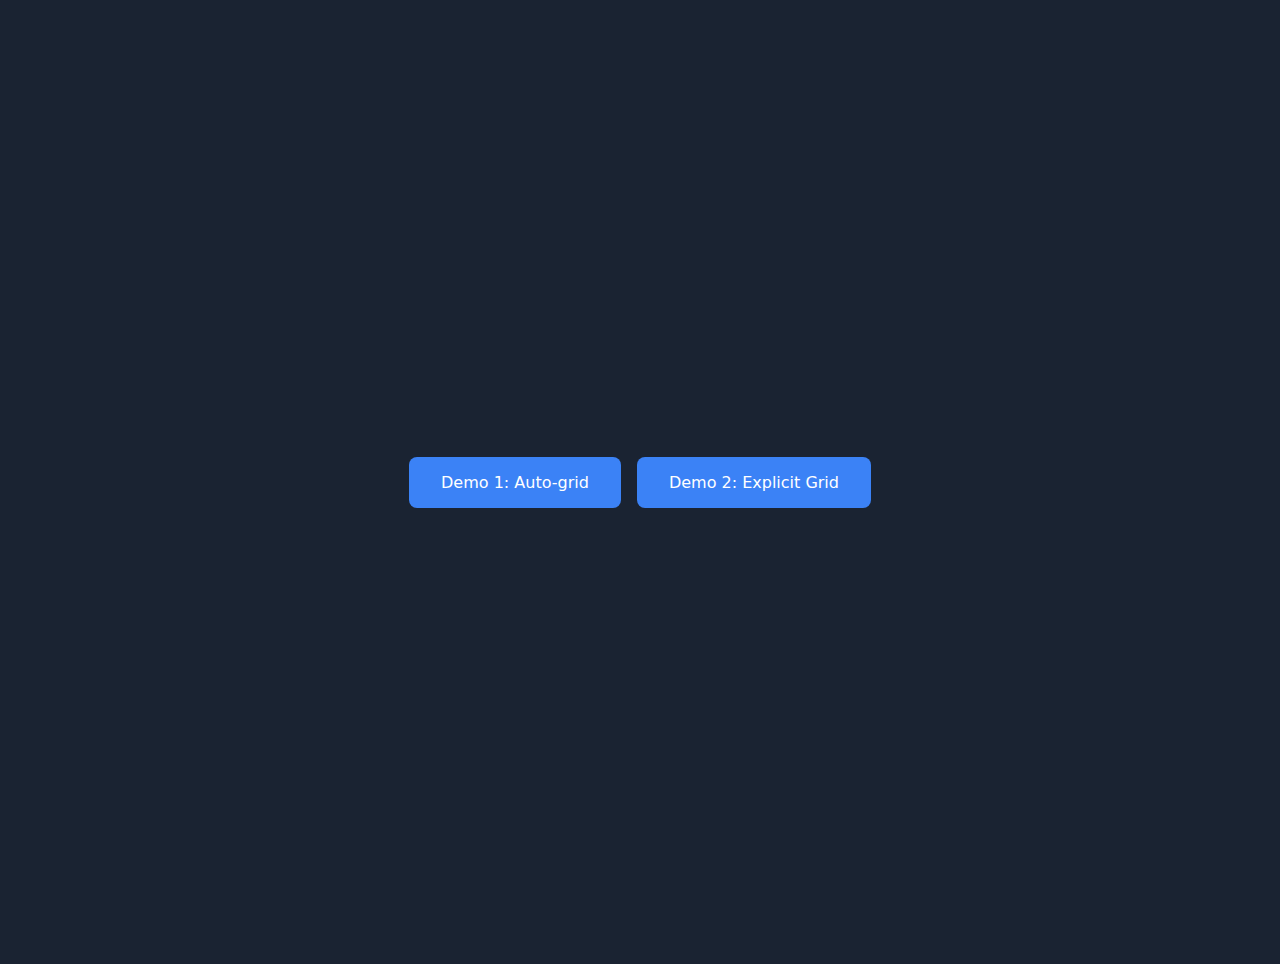
<file: index.html>
<!doctype html>
<html lang="en">
  <head>
    <meta charset="UTF-8" />
    <meta name="viewport" content="width=device-width, initial-scale=1" />
    <title>Bento Grid Layout Demos</title>
    <link rel="stylesheet" href="styles.css" />
  </head>
  <body>
    <div class="container">
      <div class="demos">
        <a href="demo1/index.html">Demo 1: Auto-grid</a>
        <a href="demo2/index.html">Demo 2: Explicit Grid</a>
      </div>
    </div>
  </body>
</html>
</file>
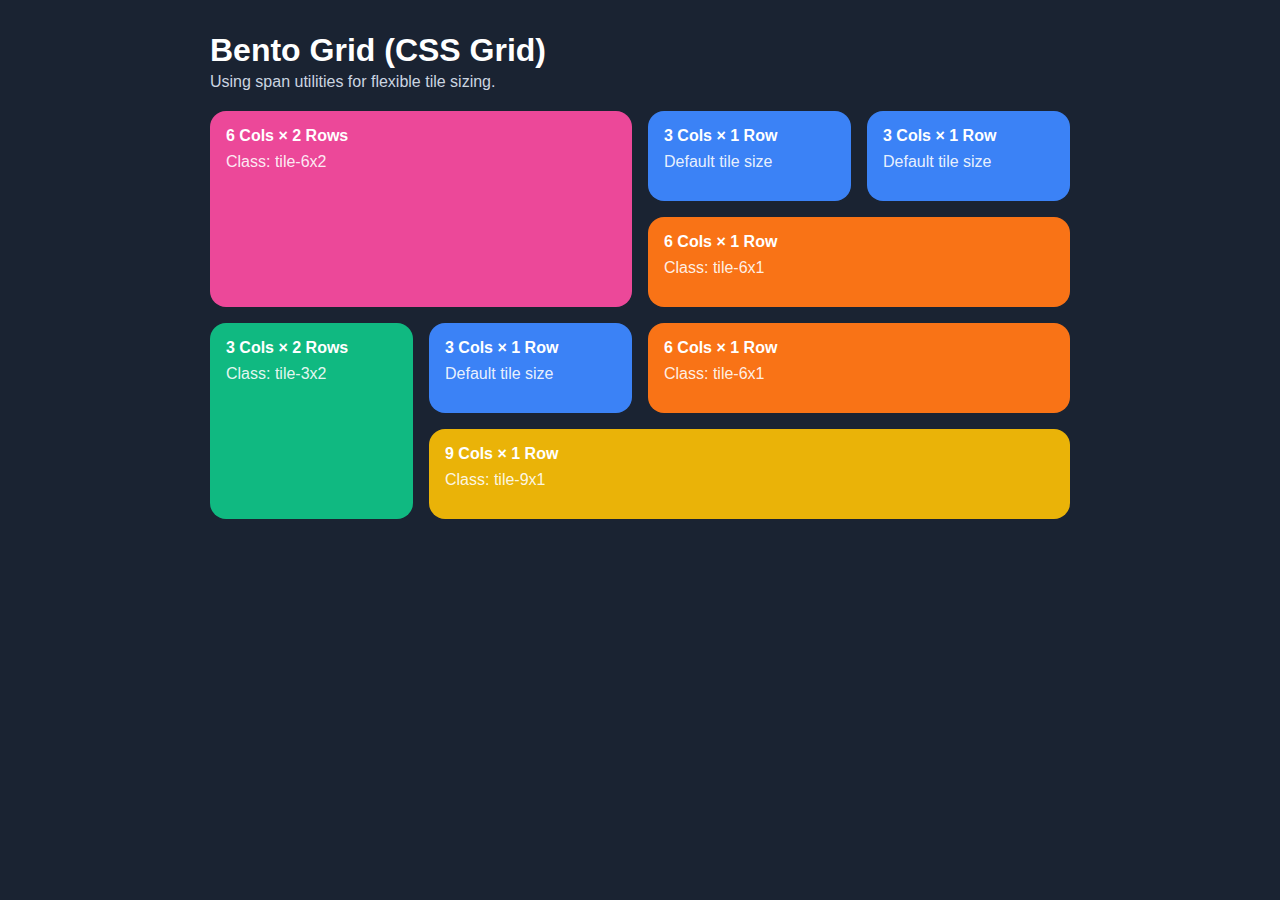
<file: demo1/index.html>
<!doctype html>
<html lang="en">
  <head>
    <meta charset="UTF-8" />
    <meta name="viewport" content="width=device-width, initial-scale=1" />
    <title>Bento Grid – Span Utilities Demo</title>

    <link rel="stylesheet" href="styles.css" />
  </head>
  <body>
    <main class="page">
      <header class="header">
        <h1>Bento Grid (CSS Grid)</h1>
        <p>Using span utilities for flexible tile sizing.</p>
      </header>

      <section class="bento">
        <article class="tile tile-6x2">
          <h2>6 Cols × 2 Rows</h2>
          <p>Class: tile-6x2</p>
        </article>

        <article class="tile">
          <h2>3 Cols × 1 Row</h2>
          <p>Default tile size</p>
        </article>

        <article class="tile tile-6x1">
          <h2>6 Cols × 1 Row</h2>
          <p>Class: tile-6x1</p>
        </article>

        <article class="tile">
          <h2>3 Cols × 1 Row</h2>
          <p>Default tile size</p>
        </article>

        <article class="tile tile-3x2">
          <h2>3 Cols × 2 Rows</h2>
          <p>Class: tile-3x2</p>
        </article>

        <article class="tile">
          <h2>3 Cols × 1 Row</h2>
          <p>Default tile size</p>
        </article>

        <article class="tile tile-6x1">
          <h2>6 Cols × 1 Row</h2>
          <p>Class: tile-6x1</p>
        </article>

        <article class="tile tile-9x1">
          <h2>9 Cols × 1 Row</h2>
          <p>Class: tile-9x1</p>
        </article>
      </section>
    </main>
  </body>
</html>
</file>
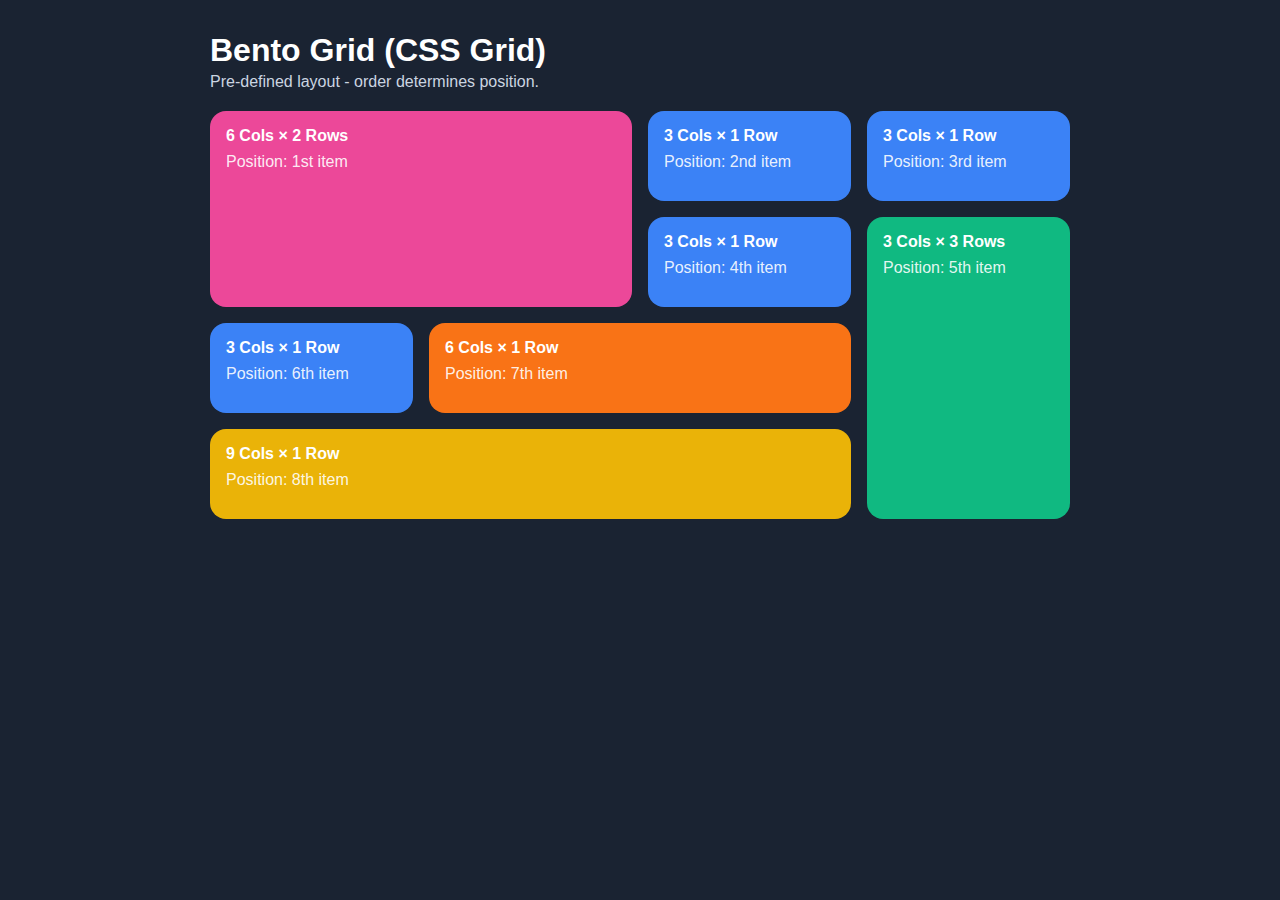
<file: demo2/index.html>
<!doctype html>
<html lang="en">
  <head>
    <meta charset="UTF-8" />
    <meta name="viewport" content="width=device-width, initial-scale=1" />
    <title>Bento Grid – Pre-defined Layout Demo</title>

    <link rel="stylesheet" href="styles.css" />
  </head>
  <body>
    <main class="page">
      <header class="header">
        <h1>Bento Grid (CSS Grid)</h1>
        <p>Pre-defined layout - order determines position.</p>
      </header>

      <section class="bento">
        <article class="tile">
          <h2>6 Cols × 2 Rows</h2>
          <p>Position: 1st item</p>
        </article>

        <article class="tile">
          <h2>3 Cols × 1 Row</h2>
          <p>Position: 2nd item</p>
        </article>

        <article class="tile">
          <h2>3 Cols × 1 Row</h2>
          <p>Position: 3rd item</p>
        </article>

        <article class="tile">
          <h2>3 Cols × 1 Row</h2>
          <p>Position: 4th item</p>
        </article>

        <article class="tile">
          <h2>3 Cols × 3 Rows</h2>
          <p>Position: 5th item</p>
        </article>

        <article class="tile">
          <h2>3 Cols × 1 Row</h2>
          <p>Position: 6th item</p>
        </article>

        <article class="tile">
          <h2>6 Cols × 1 Row</h2>
          <p>Position: 7th item</p>
        </article>

        <article class="tile">
          <h2>9 Cols × 1 Row</h2>
          <p>Position: 8th item</p>
        </article>
      </section>
    </main>
  </body>
</html>
</file>
<file: styles.css>
body {
  margin: 0;
  font-family: ui-sans-serif, system-ui, -apple-system, Segoe UI, Roboto,
    Helvetica, Arial;
  background: #1a2332;
  color: #ffffff;
  min-height: 100vh;
  display: flex;
  align-items: center;
  justify-content: center;
  padding: 2rem;
}

.container {
  text-align: center;
}

.demos {
  display: flex;
  gap: 1rem;
  justify-content: center;
  flex-wrap: wrap;
}

a {
  background: #3b82f6;
  color: #ffffff;
  padding: 1rem 2rem;
  border-radius: 0.5rem;
  text-decoration: none;
  display: inline-block;
}

a:hover {
  background: #2563eb;
}
</file>
<file: demo1/styles.css>
* {
  box-sizing: border-box;
}

body {
  margin: 0;
  font-family: Arial, sans-serif;
  background: #1a2332;
  color: #ffffff;
}

.page {
  max-width: 900px;
  margin: 0 auto;
  padding: 2rem 1.25rem 4rem;
}

.header h1 {
  margin: 0 0 0.25rem;
  color: #ffffff;
}

.header p {
  margin: 0 0 1.25rem;
  color: #cbd5e1;
}

/* --- Bento grid --- */
.bento {
  display: grid;
  gap: 1rem;
  grid-template-columns: repeat(12, minmax(0, 1fr));
  grid-auto-rows: 90px;
  grid-auto-flow: dense;
}

/* Base tile */
.tile {
  padding: 1rem;
  border-radius: 1rem;
  background: #3b82f6;
  color: #ffffff;

  grid-column: span 3;
  grid-row: span 1;
}

.tile h2 {
  margin: 0 0 0.35rem;
  font-size: 1rem;
  color: #ffffff;
}

.tile p {
  margin: 0;
  color: rgba(255, 255, 255, 0.9);
  line-height: 1.4;
}

/* --- Tile utilities (desktop) --- */
.tile-6x2 {
  grid-column: span 6;
  grid-row: span 2;
  background: #ec4899;
}

.tile-6x1 {
  grid-column: span 6;
  grid-row: span 1;
  background: #f97316;
}

.tile-3x2 {
  grid-column: span 3;
  grid-row: span 2;
  background: #10b981;
}

.tile-9x1 {
  grid-column: span 9;
  grid-row: span 1;
  background: #eab308;
}

/* --- Tablet --- */
@media (max-width: 900px) {
  .bento {
    grid-auto-rows: 85px;
  }

  /* Default  */
  .tile {
    grid-column: span 6;
    grid-row: span 2;
  }

  .tile-6x2,
  .tile-6x1,
  .tile-9x1 {
    grid-column: span 12;
  }

  .tile-3x2 {
    grid-column: span 6;
  }
}

/* --- Mobile --- */
@media (max-width: 560px) {
  .bento {
    grid-auto-rows: 80px;
  }

  .tile {
    grid-column: span 12 !important;
    grid-row: span 1 !important;
  }
}
</file>
<file: demo2/styles.css>
* {
  box-sizing: border-box;
}

body {
  margin: 0;
  font-family: Arial, sans-serif;
  background: #1a2332;
  color: #ffffff;
}

.page {
  max-width: 900px;
  margin: 0 auto;
  padding: 2rem 1.25rem 4rem;
}

.header h1 {
  margin: 0 0 0.25rem;
  color: #ffffff;
}

.header p {
  margin: 0 0 1.25rem;
  color: #cbd5e1;
}

.bento {
  display: grid;
  gap: 1rem;
  grid-template-columns: repeat(12, minmax(0, 1fr));
  grid-auto-rows: 90px;
}

.tile {
  padding: 1rem;
  border-radius: 1rem;
  background: #3b82f6;
  color: #ffffff;
}

.tile h2 {
  margin: 0 0 0.35rem;
  font-size: 1rem;
  color: #ffffff;
}

.tile p {
  margin: 0;
  color: rgba(255, 255, 255, 0.9);
  line-height: 1.4;
}

/* --- Pre-defined positions based on order using :nth-child() --- */

/* 1st : 6 cols × 2 rows (top-left) */
.tile:nth-child(1) {
  grid-column: 1 / 7;
  grid-row: 1 / 3;
  background: #ec4899;
}

/* 2nd : 3 cols × 1 row (top-middle) */
.tile:nth-child(2) {
  grid-column: 7 / 10;
  grid-row: 1 / 2;
  background: #3b82f6;
}

/* 3rd : 3 cols × 1 row (top-right) */
.tile:nth-child(3) {
  grid-column: 10 / 13;
  grid-row: 1 / 2;
  background: #3b82f6;
}

/* 4th : 3 cols × 1 row (middle-left) */
.tile:nth-child(4) {
  grid-column: 7 / 10;
  grid-row: 2 / 3;
  background: #3b82f6;
}

/* 5th : 3 cols × 3 rows (middle-right) */
.tile:nth-child(5) {
  grid-column: 10 / 13;
  grid-row: 2 / 5;
  background: #10b981;
}

/* 6th : 3 cols × 1 row (bottom-left) */
.tile:nth-child(6) {
  grid-column: 1 / 4;
  grid-row: 3 / 4;
  background: #3b82f6;
}

/* 7th : 6 cols × 1 row (bottom-middle) */
.tile:nth-child(7) {
  grid-column: 4 / 10;
  grid-row: 3 / 4;
  background: #f97316;
}

/* 8th : 9 cols × 1 row (bottom) */
.tile:nth-child(8) {
  grid-column: 1 / 10;
  grid-row: 4 / 5;
  background: #eab308;
}

/* --- Tablet --- */
@media (max-width: 900px) {
  .bento {
    grid-auto-rows: 85px;
  }

  /* Stack all tiles vertically on tablet */
  .tile:nth-child(n) {
    grid-column: 1 / -1;
    grid-row: auto;
  }
}

/* --- Mobile --- */
@media (max-width: 560px) {
  .bento {
    grid-auto-rows: 80px;
  }

  .tile:nth-child(n) {
    grid-column: 1 / -1;
    grid-row: auto;
  }
}
</file>
